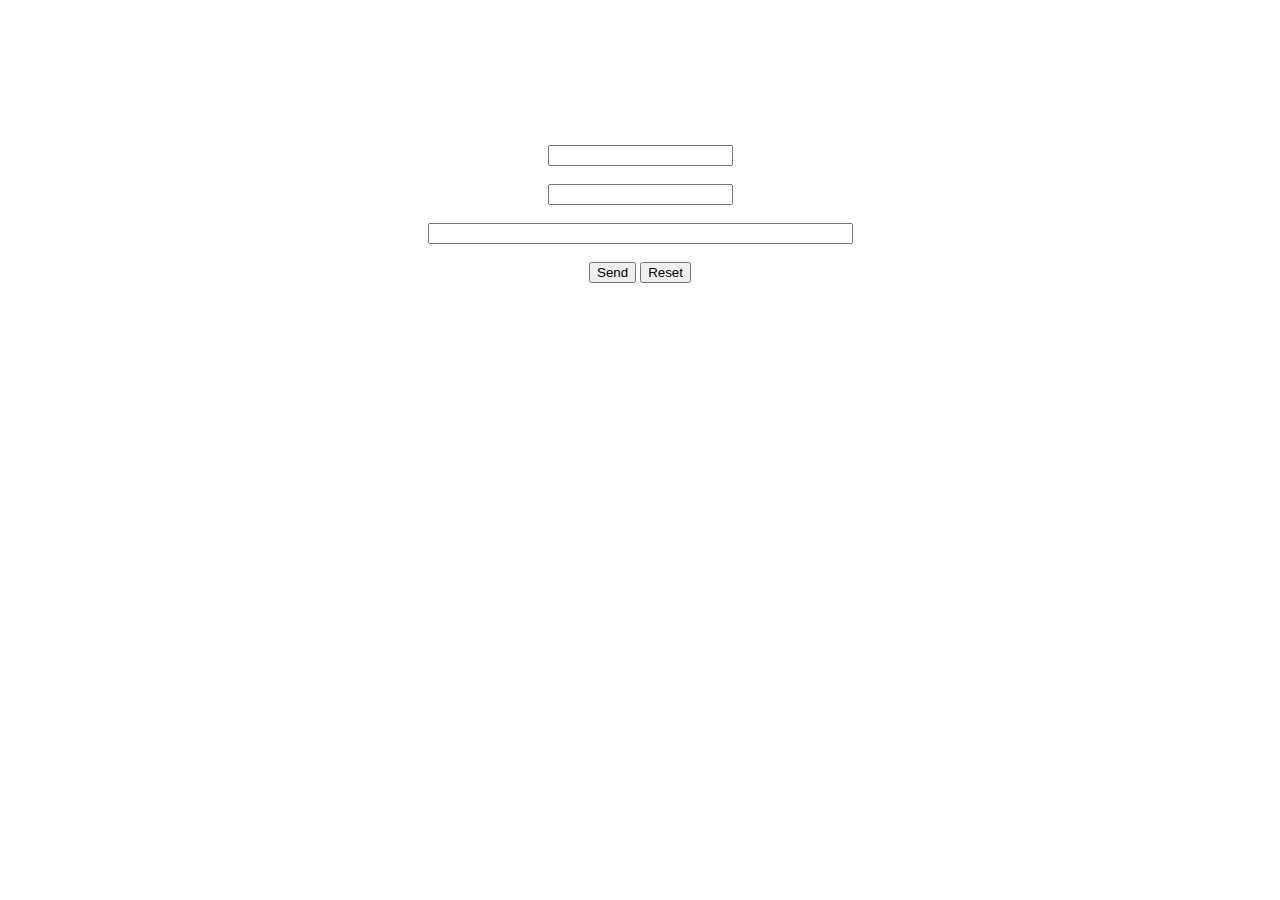
<file: contact.html>
<!DOCTYPE html>
<html>
<head>
  <link rel="stylesheet" href="style.css" type="text/css" media="all">
</head>
<body class="contact">
<center>
<body background="image/background.jpg">
<h2>Send e-mail to vhasquette@gmail.com:</h2>

<form action="mailto:someone@example.com" method="post" enctype="text/plain">
Name:<br>
<input type="text" name="name"><br>
E-mail:<br>
<input type="text" name="mail"><br>
Comment:<br>
<input type="text" name="comment" size="50"><br><br>
<input type="submit" value="Send">
<input type="reset" value="Reset">
</form>
</center>
</body>
</html>
</file>
<file: style.css>
body{
  margin: 5em 3em 1em 3em;
  background: url(http://img4.hostingpics.net/pics/330931aboveadventureaerialair1.jpg) no-repeat center center fixed;
  color: #FFFFFF;
  font-family: Garamond, serif;
}

/*header*/

header{
  width: 100%;
  height: 200px;
}

 header img{
   border-radius: 30%;
   float: right;
   display: inline-block;
 }

header h1{
  font-size: 50px;
  display: inline-block;
  text-transform: uppercase;
}

header p{
  font-size: 1em;
  margin-top: -0.8em;
}

header span{
  color: #00FFFF;
}

/*Aside*/

aside{
  width: 24%;
  height: 900px;
  float: left;
  border-right: black solid;
  border-radius: 1em;
}

aside ul{
  list-style: none;
}

aside h3{
  color: 	#1E90FF;
}

aside li{
  padding: 0.4em;
}

/*section formation*/

section{
  width: 74%;
  height: 900px;
  float: right;
}


.formation {
    border-left: black solid;
    border-radius: 1em;
    list-style: none;
    padding: 1em;
    height: 200px;
  }

.experiences {
  border-left: black solid;
  border-radius: 1em;
  list-style: none;
  padding: 1em;
  height: 500px;
}
section span{
  font-weight: 600;
}

section li{
  padding: 1em;
}


#formation{
  border-bottom: #FF4500 solid;
  width: 4em;
}

#experiences{
  border-bottom: #FF4500 solid;
  width: 14.2em;
}

/*footer*/

footer li{
  display: inline;
  float: right;
}

footer a{
  padding: 1em;
}



/*CONTACT HTML*/
.contact {
  color: #FFFFFF;
}
</file>
